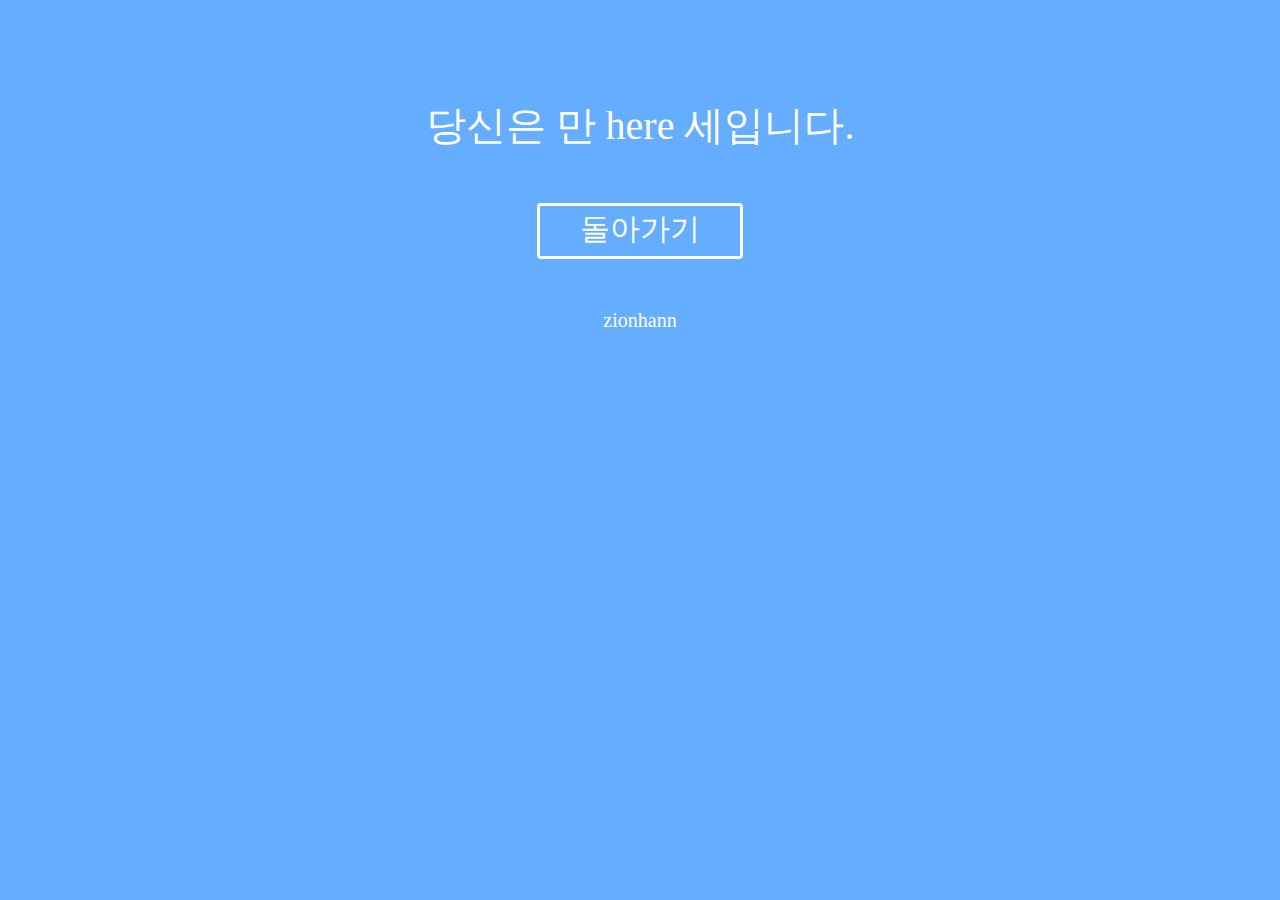
<file: src/result.html>
<!DOCTYPE html>
<html lang="en">
<head>
    <link rel="stylesheet" type="text/css" href="../css/styles.css">
    <meta charset="UTF-8">
    <meta http-equiv="X-UA-Compatible" content="IE=edge">
    <meta name="viewport" content="width=device-width, initial-scale=1.0">
    <title>Result</title>
</head>
<body>
    <header></header>
    <section class="result">
        당신은 
        만
        <span class="message">here</span>
        세입니다.
    </section>
    <div class="back">
        <a href="/src/index.html">돌아가기</a>
    </div>
    <footer>
        <p>zionhann</p>
    </footer>
    <script src="/index.js"></script>
</body>
</html>
</file>
<file: css/styles.css>
body{
    background-color: #65adff;
}
header{
    width: auto;
    text-align: center;
    padding: 20px;
    color: white;
    font-size: 25px;
}
footer{
    width: auto;
    text-align: center;
    margin-bottom: 10px;
    padding: 30px;
    color:white;
    font-size: 20px;
}
.birth{
    width: auto;
    text-align: center;
    padding: 100px;
}
fieldset{
    border: none;
}
input[type=text]{
    font-size: 2em;
    line-height: 3em;
    background-color: white;
}
.no_outline{
    border-top-style: none;
    border-right-style: none;
    border-left-style: none;
    border-bottom-style: solid;
}
input[type=text]:focus{
    outline: none;
}
/* Reference: https://app.banksalad.com/?utm_source=BS_WEB&utm_medium=BS_WEB_GNB&utm_campaign=170421_APP_certification_page */
.button{
    margin-left: 50px;
    width: 250px;
    height: 80px;
    border-radius: 4px;
    border: 3px solid white;
    line-height: 0.85;
    font-size: 30px;
    background-color: #65adff;
    color: white;
    cursor: pointer;
}
/* result.html */
.result{
    color: white;
    font-size: 40px;
    text-align: center;
    padding: 20px;
    margin: 30px 0;
}

.back{
    width: 200px;
    height: 50px;
    margin: 0 auto;
    text-align: center;
    border-radius: 4px;
    border: 3px solid white;
    cursor: pointer;
}

a {
    color: white;
    font-size: 30px;
    line-height: 1.5;
    text-decoration: none;
}

a:focus {
    color: white;
}
</file>
